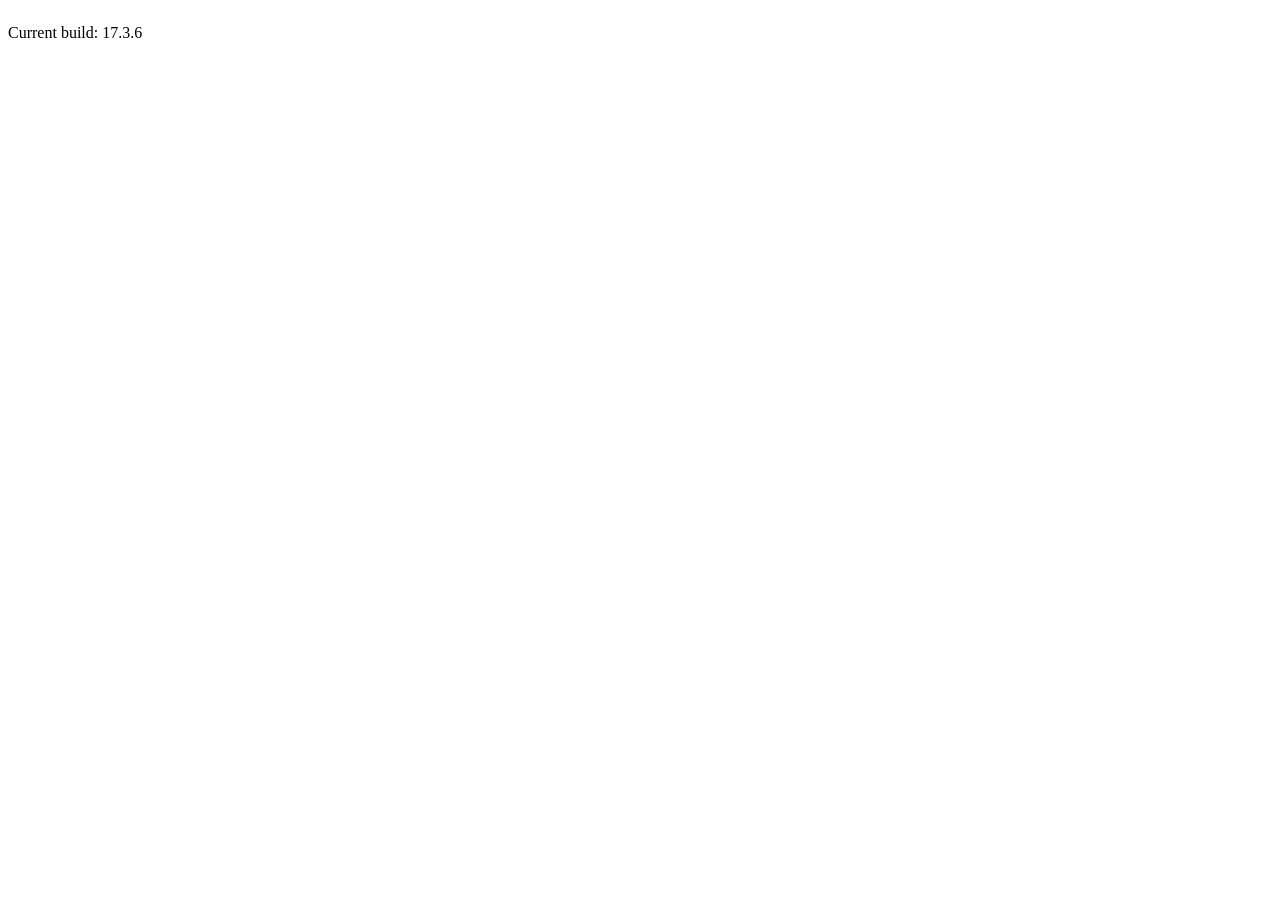
<file: src/index.html>
<!doctype html>
<html lang="en">
<head>
  <meta charset="utf-8">
  <title>Overlay basic example</title>
  <base href="/">
  <meta name="viewport" content="width=device-width, initial-scale=1">
  <link rel="preconnect" href="https://fonts.gstatic.com">
  <link href="https://fonts.googleapis.com/css2?family=Roboto:wght@300;400;500&display=swap" rel="stylesheet">
  <link href="https://fonts.googleapis.com/icon?family=Material+Icons" rel="stylesheet">
</head>
<body class="mat-typography mat-app-background">
  <cdk-overlay-basic-example></cdk-overlay-basic-example>
  <div style="margin-top: 24px">Current build: 17.3.6</div>
</body>
</html>
</file>
